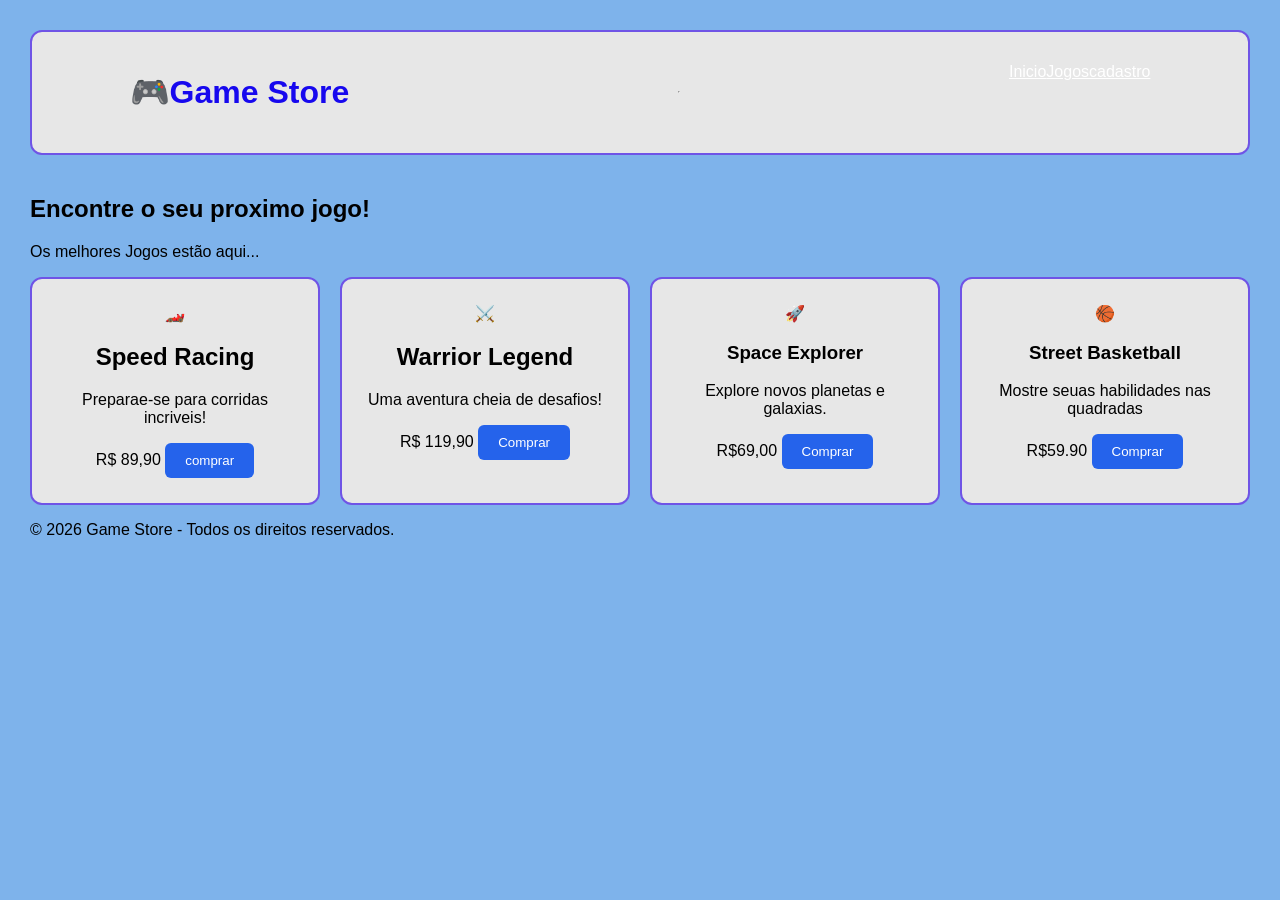
<file: index.html>
<!DOCTYPE html>
<html lang="pt-BR">
<head>
    <meta charset="UTF-8">
    <meta name="viewport" content="width=device-width, initial-scale=1.0">
    <title>Aula  com CSS</title>
      <link rel="stylesheet" href="/style.css">


</head>
<body>

  <header class="topo">
    <h1>🎮Game Store</h1>
    <hr>
    <nav>
      <a href="/index.html">Inicio</a>
      <a href="/jogos">Jogos</a>
      <a href="/cadastro.html">cadastro</a>
    </nav>
  </header>
<section class="destaque">
  <h2>Encontre o seu proximo jogo!</h2>
  <p>Os melhores Jogos estão aqui...</p>
</section>
<main class="container">
  <div class="card">
      <div class="imagem imagem">🏎️</div>
      <h2>Speed Racing</h2>
      <p>Preparae-se para corridas incriveis!</p>
      <span>R$ 89,90</span>
      <button>comprar</button>
  </div>
  <div class="card">
    <div class="imagem imagem 2 ">⚔️</div>
    <h2>Warrior Legend</h2>
    <p>Uma aventura cheia de desafios!</p>
    <span>R$ 119,90</span>
    <button>Comprar</button>
  </div>
  <div class="card">
    <div class="imagem imagem3">🚀</div>
    <h3>Space Explorer</h3>
    <p>Explore novos planetas e galaxias.</p>
    <span>R$69,00</span>
    <button>Comprar</button>
  </div>
  <div class="card">
    <div class="imagem imagem4">🏀</div>
    <h3>Street Basketball</h3>
    <p>Mostre seuas habilidades nas quadradas</p>
    <span>R$59.90</span>
    <button>Comprar</button>
  </div>
</main>

  <footer>
    <p>
    &copy; <time datetime="2026">2026</time>
    Game Store - Todos os direitos reservados.
  </p>
  </footer>

</body>
</html>
</file>
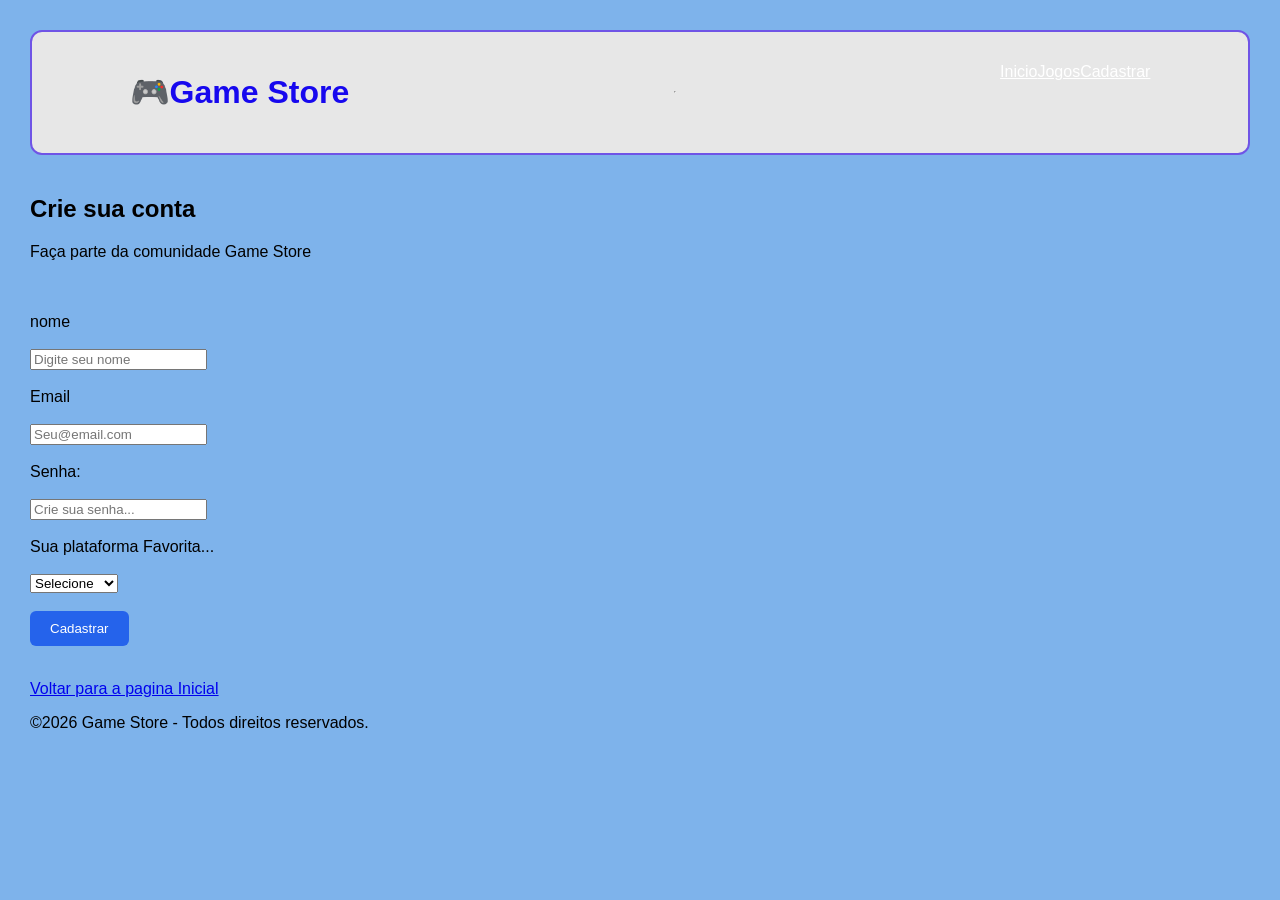
<file: cadastro.html>
<!DOCTYPE html>
<html lang="pt-BR">
<head>
    <meta charset="UTF-8">
    <meta name="viewport" content="width=, initial-scale=1.0">
    <title>Game Store - Cadastro</title>
    <link rel="stylesheet" href="style.css">
</head>
<body>
    

    <header class="topo">
        <h1>🎮Game Store</h1>
        <hr>
        <nav>
            <a href="/index.html">Inicio</a>
            <a href="/cadastro.html#jogos">Jogos</a>
            <a href="/cadastro.html">Cadastrar</a>
        </nav>
    </header>
        <main class="Area-Cadastro">
            <form id="FormCadastro">
            <h2>Crie sua conta</h2>
            <p>Faça parte da comunidade Game Store</p><br><br>
            <label for="nome" Nome completo:> nome</label><br><br>
            <input type="text" id="nome" placeholder="Digite seu nome" required><br><br>

            <label for="email">Email</label><br><br>
            <input type="email" id="Email" placeholder="Seu@email.com"><br><br>

            <label for="Senha">Senha:</label><br><br>
            <input type="password" id="senha" placeholder="Crie sua senha..." minlength="6" required><br><br>

            <label for="plataforma">Sua plataforma Favorita...</label>
            <br><br>
            <select name="plataforma" required>
                <option value="">Selecione</option>
                <option value="Nintendo">Nintendo</option>
                <option value="PC">PC</option>
                <option value="Xbox">Xbox</option>
                <option value="Playstation">Playstation</option>
            </select>
            <br><br>
            <button type="submit" class="botao">
                Cadastrar
            </button>
            <br><br>
            <p id="mensagem" aria-live="Polite"></p>
            <a href="index.html" class="voltar">
                Voltar para a pagina Inicial
            </a>
            </form>
        </main>
        <footer>
            <p>&copy;2026 Game Store - Todos direitos reservados.</p>  
        </footer>
            
    
</body>        
</html>
</file>
<file: style.css>
@import url('https://fonts.googleapis.com/css2?family=Black+Ops+One&family=Eater&family=Poppins:ital,wght@0,100;0,200;0,300;0,400;0,500;0,600;0,700;0,800;0,900;1,100;1,200;1,300;1,400;1,500;1,600;1,700;1,800;1,900&family=Redaction+50:ital,wght@0,400;0,700;1,400&family=Roboto:ital,wght@0,100..900;1,100..900&display=swap');
@import url('https://fonts.googleapis.com/css2?family=Black+Ops+One&family=Eater&family=Poppins:ital,wght@0,100;0,200;0,300;0,400;0,500;0,600;0,700;0,800;0,900;1,100;1,200;1,300;1,400;1,500;1,600;1,700;1,800;1,900&family=Redaction+50:ital,wght@0,400;0,700;1,400&family=Roboto:ital,wght@0,100..900;1,100..900&family=Science+Gothic:wght@100..900&display=swap');


:root{
        --cor-fundo: #7eb3eb;
        --cor-card: rgb(231, 231, 231);
        --cor-borda: rgb(111, 84, 230);
        --cor-botap: #2563eb;
        --cor-houver:rgb(41, 17, 180);
        --cor-texto:rgb(255, 255, 255);
        --cor-principal:rgb(23, 8, 238);

        --espacamento:20px;
        --arrendondamento:12px;
        --transicao:0.3s;
}   

*{
    box-sizing: border-box;
}

body{
    font-family: Arial, Helvetica, sans-serif;
    background-color: var(--cor-fundo);
    margin: 0;
    padding: 30px;
}

.topo{  
    display: flex;
    justify-content: space-between ;
    align-items: center;
    padding: 20px 8%;
    background-color: var(--cor-card);
    border-radius: var(--arrendondamento);
    border: 2px solid var(--cor-borda);
}

.topo h1{
    color: var(--cor-principal);
}

nav{
    display: flex;
    gap: var(--cor-texto);
}

nav a{
    color: var(--cor-texto);
    margin-bottom: 40px;
}

nav a:hover{
    color: var(--cor-principal);
}

/* banner{
    display: flex;
    justify-content: space-around;
    align-items: center;
    gap: var(--espacamento);
    padding: 70px 8%;
    background-color: linear-gradient(120deg, #312e81, #0f172a);
} */

header{
    text-align: center;
    margin-bottom: 40px;
}

.container{
    display: flex;
    gap: var(--espacamento);
    /*flex direction column: */
}

.card{
    border: 2px solid var(--cor-borda);
    background-color: var(--cor-card);
    padding: 25px;
    border-radius: var(--arrendondamento);
    flex: 1;
    text-align: center;
}

button{
    background-color: var(--cor-botap);
    color: var(--cor-texto);
    border: none;
    padding: 10px 20px;
    border-radius: 6px;
    cursor: pointer;
    transition: var(--transicao);
}

button:hover{
    background-color: var(--cor-houver);
    transform: translateX(5px);
}
</file>
